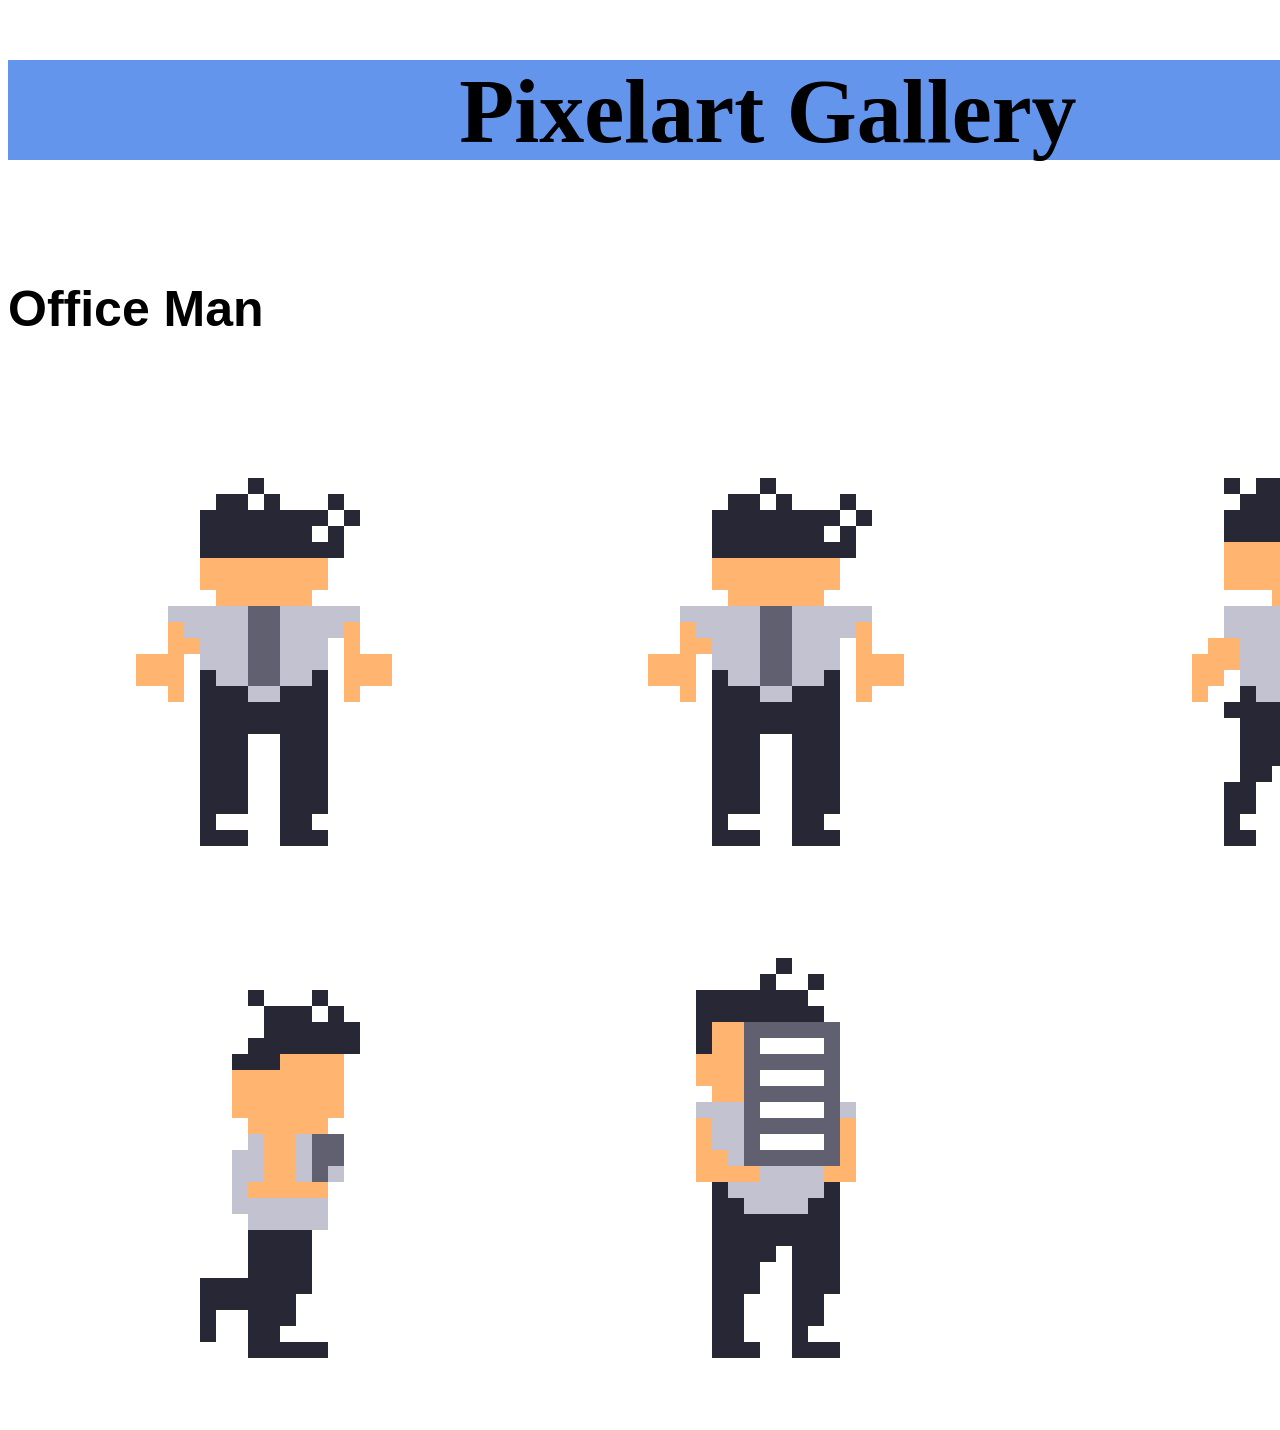
<file: index.html>
<!DOCTYPE html>

<html>
<head>
  <meta name="viewport" content="width=device-width, initial-scale=1"/>
  <link rel="stylesheet" href="style.css">
  <title>Pixelart Gallery</title>
</head>
<body>
  <h1>Pixelart Gallery</h1>
  <br />
  <h2>Office Man</h2>
  <br />
  <div class="gallery">
  <img src="office_man.png"/>
  <img src="office_man_animated.gif"/>
  <img src="office_man_walking.gif"/>
  </div>
  <div class="row">
    <img src="office_man_running.gif"/>
    <img src="office_man_with_papers.gif"/>
  </div>
</body>
</html>
</file>
<file: style.css>
h1{
  font-size: 90px;
  text-align: center;
  font-family: cursive;
  height:100px;
  width: 1520px;
  background: cornflowerblue;
}
.gallery{
  position: relative;
  display: flex;
  align-items: center;
}
h2{
  width: 500px;
  font-size: 50px;
  font-family: 'Lexend',sans-serif
 }
.row{
  position: relative;
  display: flex;
  align-items: center;
}
</file>
